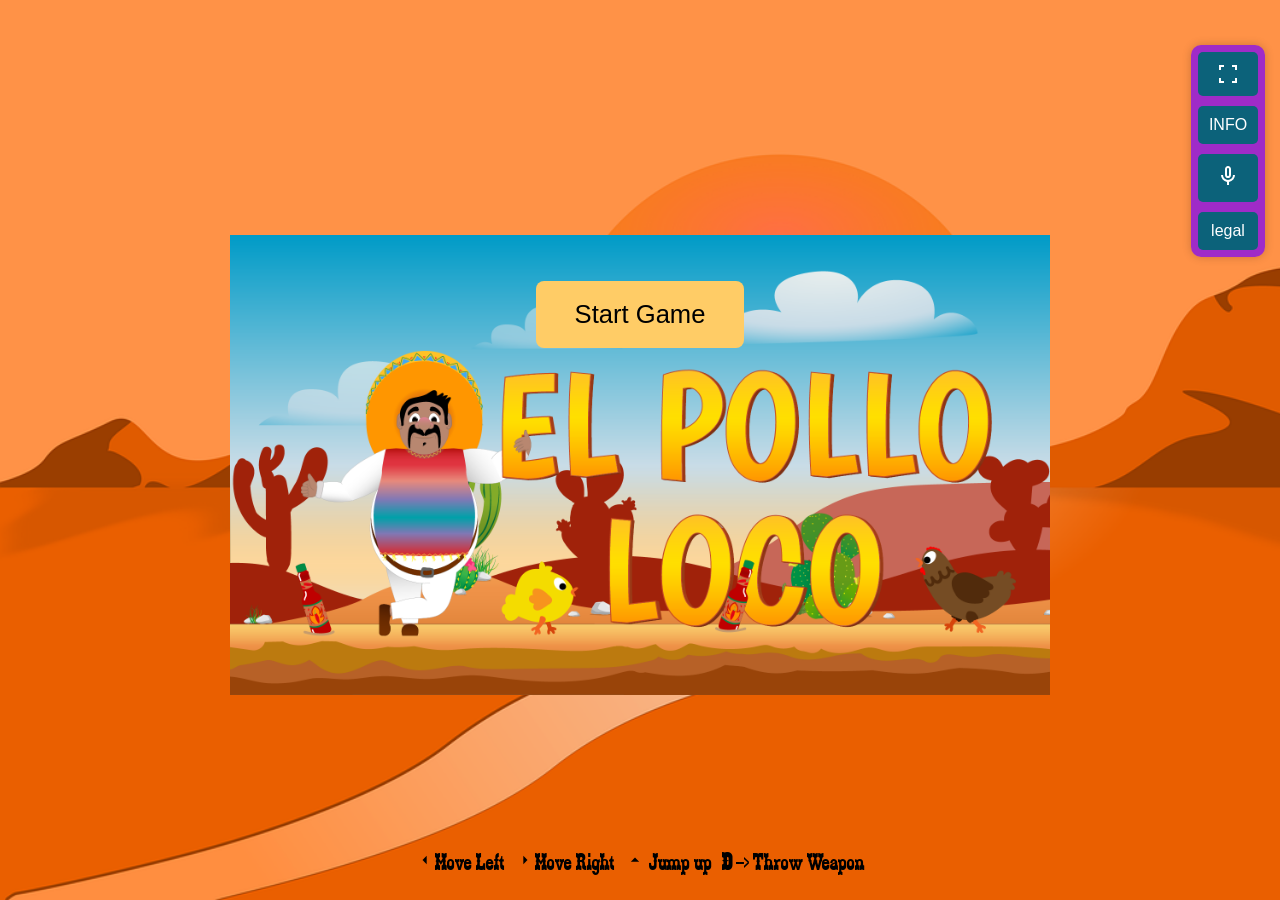
<file: index.html>
<!DOCTYPE html>
<html lang="en" translate="no">
<head>
    <meta charset="UTF-8">
    <meta name="viewport" content="width=device-width, initial-scale=1.0, viewport-fit=cover">
    <title>EL POLLO LOCO</title>
    <link rel="stylesheet" href="style.css">
    <link rel="shortcut icon" href="img/img/9_intro_outro_screens/start/startscreen_1.png" type="image/x-icon">

    
    <script src="models/drawable-object.class.js"></script>
    <script src="models/moveable-object.class.js"></script>
    <script src="levels/level1.js"></script>
    <script src="models/dropped-coin.class.js"></script>
    <script src="models/status-bar.class.js"></script>
    <script src="models/collectible-object.class.js"></script>
    <script src="models/throwable-object.class.js"></script>
    <script src="models/background-object.class.js"></script>
    <script src="models/chicken.class.js"></script>
    <script src="models/small-chicken.class.js"></script>
    <script src="models/endBoss.class.js"></script>
    <script src="models/character.class.js"></script>
    <script src="models/cloud.class.js"></script>
    <script src="models/sound.class.js"></script>
    <script src="models/collision-manager.class.js"></script>
    <script src="models/game-lifeCircle.class.js"></script>
    <script src="models/world.class.js"></script>      
    <script src="models/keyboard.class.js"></script>
    <script src="models/touch-control.class.js"></script>
    <script src="models/level.class.js"></script>    
    <script src="models/button.class.js"></script>
    <script src="models/quit-button.class.js"></script>
    <script src="models/restart-button.class.js"></script>
    <script src="js/startScreen.js"></script>
    <script src="js/game.js"></script>
</head>
<body>
    <div class="game-container" id="gameContainer">
        <h1>El Pollo Loco</h1>

        <div id="startScreen" class="start-screen">
            <div class="start-image-container">
                <img src="img/img/9_intro_outro_screens/start/startscreen_2.png" class="start-image">
                <button id="startButton" class="start-button">Start Game</button>
            </div>
        </div>

        <div id="infoOverlay" class="info-overlay">
            <div class="info-content">
                <button id="closeInfoBtn" class="close-btn">✖</button> 

                <ul>
                    <li><p>Smaller chicken dies only after being hit by a weapon (Bottle)</p></li>
                    <li><p>The normal chicken can be killed by either jumping on it or throwing bottle at it</p></li>
                    <li><p>EndBoss chicken dies only after being hit by multiple bottles</p></li>
                    <li><p>the player do not have any bottle at the start of the game 
                        so the player needs to collect bottles along the way by colliding with the bottles  </p></li>
                    
                </ul>
                <ul class="mobile-overlay">
                    <li><img src="img/assets/arrow_left.svg" width="20" height="20"> == Move Left</li>
                    <li><img src="img/assets/arrow_right.svg" width="20" height="20">== Move Right</li>
                    <li><img src="img/assets/arrow-up.svg" width="20" height="20">== Jump up</li>
                    <li><b>D</b>== Throw Weapon</li>
                </ul>
            </div>
        </div>

        <canvas id="canvas" width="820" height="480"></canvas>
        <div id="inGameMenu" class="in-game-menu ">
            <button id="fullscreenButton" class="menu-button">
                <img id="fullscreenIcon" src="img/assets/fullscreen_icon.svg" class="icon">
            </button>
            <button id="infoButton">INFO</button>
            <button id="soundButtonInGame" class="menu-button sound-button">
                <img id="soundIconInGame" src="img/assets/Mic-On.svg" class="sound-icon">
            </button>
            <button id="soundButtonInGame" class="menu-button sound-button">
                <a id="impressum-link" href="impressum.html">legal</a>
                
            </button>
        </div>
        

        <div id="inGameHelp" class="in-game-help">
            <ul>
                <li><img src="img/assets/arrow_left.svg" width="20" height="20">Move Left</li>
                <li><img src="img/assets/arrow_right.svg" width="20" height="20">Move Right</li>
                <li><img src="img/assets/arrow-up.svg" width="20" height="20"> Jump up</li>
                <li><b>D</b> --> Throw Weapon</li>
            </ul>
        </div>
      
     

    </div>
    
    <div id="loadingScreen" style="display: none;">
       <div class="loading-content">
          <img src="img/assets/PS_BALD GUY_Idle_011.png" alt="Loading..." class="loading-image">
           <p class="loading-quote">“A journey of feathers begins with one flap.”</p>
        </div>
    </div>
    <div id="rotateOverlay">
       <p>Play in  portrait mode </p>
  </div>
  
  

</body>
</html>
</file>
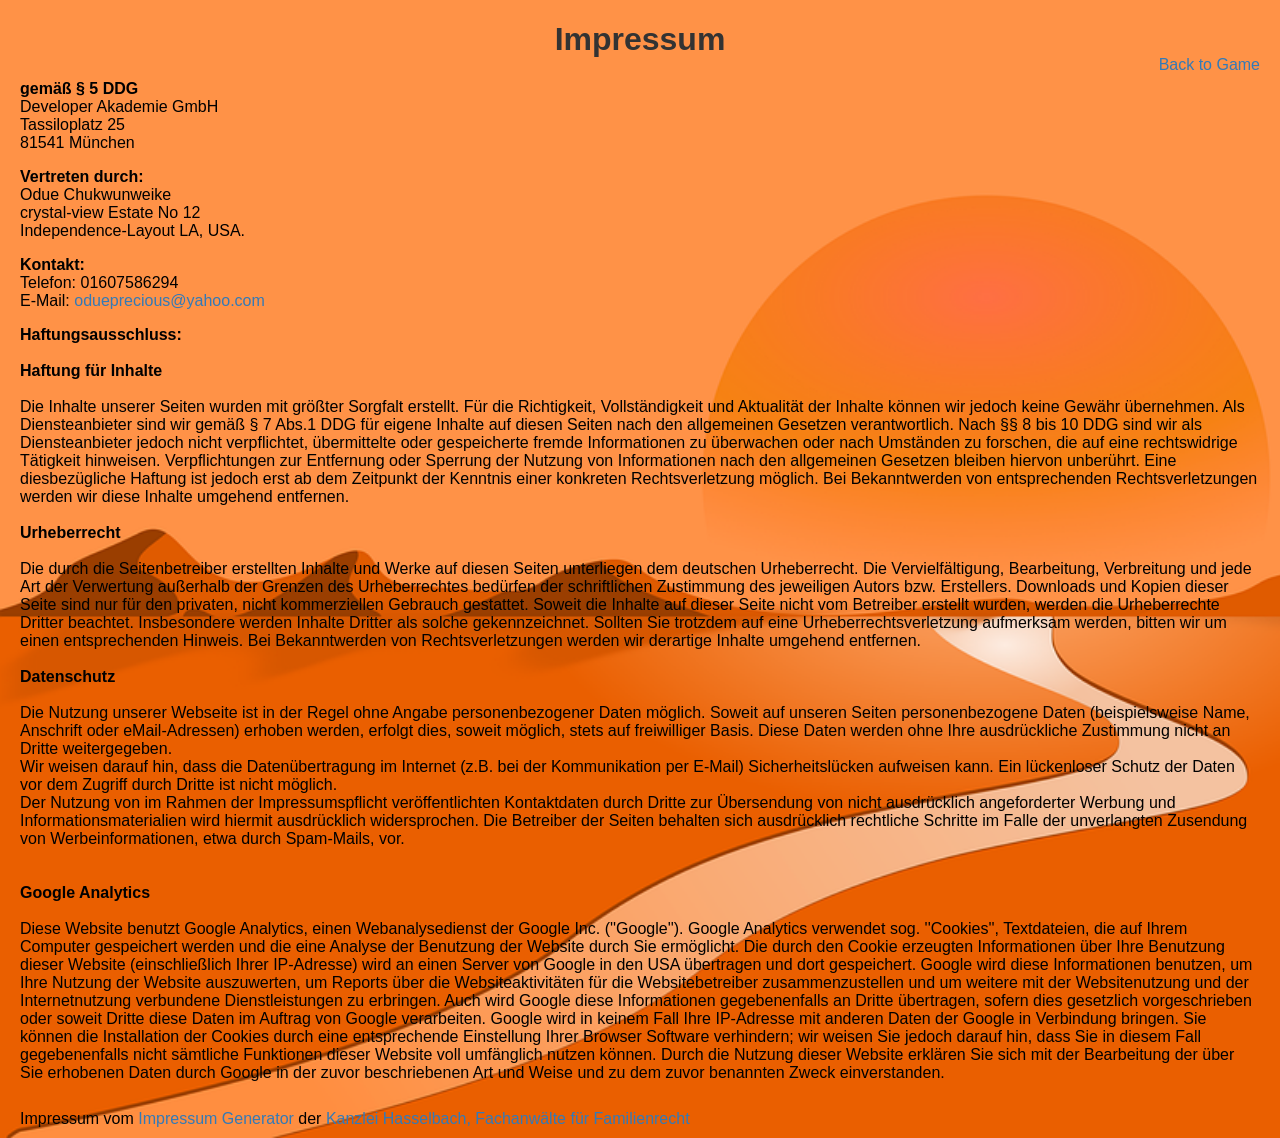
<file: impressum.html>
<!DOCTYPE html>
<html lang="en" translate="no">
<head>
    <meta charset="UTF-8">
    <meta name="viewport" content="width=device-width, initial-scale=1.0">
    <title>Impressum</title>
    <link rel="stylesheet" href="impressum.css">
</head>
<body>
    <div class="impressum">
    <div id="backToGame"> <p><a href="index.html">Back to Game</a></p></div>
    <h1>Impressum</h1>
    <div class='impressum'>
            <div>
                
            </div>
            <div class="impressum-header">
                <p><strong>gemäß § 5 DDG </strong><br>
                    Developer Akademie GmbH <br>
                    Tassiloplatz 25<br>
                    81541 München <br>
                </p>
                <p> <strong>Vertreten durch: </strong><br>
                    Odue Chukwunweike<br>
                    crystal-view Estate No 12 <br>
                    Independence-Layout LA, USA. 
                </p>
            </div>
            <p><strong>Kontakt:</strong> <br>
                Telefon: 01607586294<br>
                E-Mail: <a href='mailto:odueprecious@yahoo.com'>odueprecious@yahoo.com</a></br></p>
            <p><strong>Haftungsausschluss: </strong><br><br><strong>Haftung für Inhalte</strong><br><br>
                Die Inhalte unserer Seiten wurden mit größter Sorgfalt erstellt. Für die Richtigkeit, Vollständigkeit
                und
                Aktualität der Inhalte können wir jedoch keine Gewähr übernehmen. Als Diensteanbieter sind wir gemäß § 7
                Abs.1 DDG für eigene Inhalte auf diesen Seiten nach den allgemeinen Gesetzen verantwortlich. Nach §§ 8
                bis
                10 DDG sind wir als Diensteanbieter jedoch nicht verpflichtet, übermittelte oder gespeicherte fremde
                Informationen zu überwachen oder nach Umständen zu forschen, die auf eine rechtswidrige Tätigkeit
                hinweisen.
                Verpflichtungen zur Entfernung oder Sperrung der Nutzung von Informationen nach den allgemeinen Gesetzen
                bleiben hiervon unberührt. Eine diesbezügliche Haftung ist jedoch erst ab dem Zeitpunkt der Kenntnis
                einer
                konkreten Rechtsverletzung möglich. Bei Bekanntwerden von entsprechenden Rechtsverletzungen werden wir
                diese
                Inhalte umgehend entfernen.<br><br><strong>Urheberrecht</strong><br><br>
                Die durch die Seitenbetreiber erstellten Inhalte und Werke auf diesen Seiten unterliegen dem deutschen
                Urheberrecht. Die Vervielfältigung, Bearbeitung, Verbreitung und jede Art der Verwertung außerhalb der
                Grenzen des Urheberrechtes bedürfen der schriftlichen Zustimmung des jeweiligen Autors bzw. Erstellers.
                Downloads und Kopien dieser Seite sind nur für den privaten, nicht kommerziellen Gebrauch gestattet.
                Soweit
                die Inhalte auf dieser Seite nicht vom Betreiber erstellt wurden, werden die Urheberrechte Dritter
                beachtet.
                Insbesondere werden Inhalte Dritter als solche gekennzeichnet. Sollten Sie trotzdem auf eine
                Urheberrechtsverletzung aufmerksam werden, bitten wir um einen entsprechenden Hinweis. Bei Bekanntwerden
                von
                Rechtsverletzungen werden wir derartige Inhalte umgehend
                entfernen.<br><br><strong>Datenschutz</strong><br><br>
                Die Nutzung unserer Webseite ist in der Regel ohne Angabe personenbezogener Daten möglich. Soweit auf
                unseren Seiten personenbezogene Daten (beispielsweise Name, Anschrift oder eMail-Adressen) erhoben
                werden,
                erfolgt dies, soweit möglich, stets auf freiwilliger Basis. Diese Daten werden ohne Ihre ausdrückliche
                Zustimmung nicht an Dritte weitergegeben. <br>
                Wir weisen darauf hin, dass die Datenübertragung im Internet (z.B. bei der Kommunikation per E-Mail)
                Sicherheitslücken aufweisen kann. Ein lückenloser Schutz der Daten vor dem Zugriff durch Dritte ist
                nicht
                möglich. <br>
                Der Nutzung von im Rahmen der Impressumspflicht veröffentlichten Kontaktdaten durch Dritte zur
                Übersendung
                von nicht ausdrücklich angeforderter Werbung und Informationsmaterialien wird hiermit ausdrücklich
                widersprochen. Die Betreiber der Seiten behalten sich ausdrücklich rechtliche Schritte im Falle der
                unverlangten Zusendung von Werbeinformationen, etwa durch Spam-Mails, vor.<br>
                <br><br><strong>Google Analytics</strong><br><br>
                Diese Website benutzt Google Analytics, einen Webanalysedienst der Google Inc. (''Google''). Google
                Analytics verwendet sog. ''Cookies'', Textdateien, die auf Ihrem Computer gespeichert werden und die
                eine
                Analyse der Benutzung der Website durch Sie ermöglicht. Die durch den Cookie erzeugten Informationen
                über
                Ihre Benutzung dieser Website (einschließlich Ihrer IP-Adresse) wird an einen Server von Google in den
                USA
                übertragen und dort gespeichert. Google wird diese Informationen benutzen, um Ihre Nutzung der Website
                auszuwerten, um Reports über die Websiteaktivitäten für die Websitebetreiber zusammenzustellen und um
                weitere mit der Websitenutzung und der Internetnutzung verbundene Dienstleistungen zu erbringen. Auch
                wird
                Google diese Informationen gegebenenfalls an Dritte übertragen, sofern dies gesetzlich vorgeschrieben
                oder
                soweit Dritte diese Daten im Auftrag von Google verarbeiten. Google wird in keinem Fall Ihre IP-Adresse
                mit
                anderen Daten der Google in Verbindung bringen. Sie können die Installation der Cookies durch eine
                entsprechende Einstellung Ihrer Browser Software verhindern; wir weisen Sie jedoch darauf hin, dass Sie
                in
                diesem Fall gegebenenfalls nicht sämtliche Funktionen dieser Website voll umfänglich nutzen können.
                Durch
                die Nutzung dieser Website erklären Sie sich mit der Bearbeitung der über Sie erhobenen Daten durch
                Google
                in der zuvor beschriebenen Art und Weise und zu dem zuvor benannten Zweck einverstanden.
            </p><br>
            Impressum vom <a href="https://www.impressum-generator.de">Impressum Generator</a> der <a
                href="https://www.kanzlei-hasselbach.de/rechtsgebiete/familienrecht/">Kanzlei Hasselbach, Fachanwälte
                für
                Familienrecht</a>
        </div>
    </div>
</body>
</html>
</file>
<file: style.css>
@font-face {
    font-family: 'zebars';
    src: url('fonts/Zabars.ttf') format('truetype'), 
         
}  


body{
    display: flex;
    justify-content: center;
    align-items: center;
    flex-direction: column;
    background-image:url('img/assets/background.png');
    background-repeat: no-repeat;
    background-size: cover;    
    font-family:'zebars', 'Arial Narrow', Arial, sans-serif;
    margin: 0;
    height: 100vh;
    

}
canvas {
    position: absolute;
    top: 45%;
    left: 50%;
    transform: translate(-50%, -50%);
}

h1{
    font-size: 58px;
    letter-spacing: 3px;
    margin-top: 5px;
}


canvas{
    
    display:block;
}



.start-image {
        max-width: calc(90% + 10vw); /* adjust this value to your liking */
        height: auto;
    }
.start-image-container {
    position: relative;
    display: flex;
    justify-content: center;
    align-items: center;
    width: 60%;
    margin-top: 30px !important;
}

.start-button {
    position: absolute;
    top: 10%; /* Adjust this value to position the button vertically */
    padding: 12px 20px;
    font-size: 18px;
    background: #ffcc66;
    border: none;
    border-radius: 8px;
    cursor: pointer;
    transition: background 0.3s;
}
.start-button {
    padding: 1.5vw 3vw;
    font-size: 2vw;
}



.start-screen {
    position: fixed;
    top: 0;
    left: 0;
    width: 100%;
    height: 100%;

    display: flex;
    justify-content: center;
    align-items: center;
    z-index: 1000;
    
}
    








.hidden {
    display: none;
}

.toggle-sound-btn {
    display: flex;
    align-items: center;
    gap: 10px;
    background-color: rgb(59, 138, 138);
    color: #fff;
    border: none;
    padding: 10px;
    border-radius: 6px;
    cursor: pointer;
}

.sound-icon {
    width: 24px;
    height: 24px;
}




.hidden {
    display: none;
}
.in-game-menu {
    position: absolute;
    top: 5%;
    right: 15px;
    display: flex;
    flex-direction: column;
    gap: 10px;
    background-color: rgba(119, 0, 255, 0.7); /* Orange background with some transparency */
    padding: 7px;
    border-radius: 10px;
    box-shadow: 0px 0px 10px rgba(0, 0, 0, 0.2);
}

.in-game-menu button {
    background-color: #0c627a;
    color: white;
    border: none;
    padding: 10px;
    font-size: 16px;
    cursor: pointer;
    border-radius: 5px;
    width: 60px; /* or whatever width you want */
}
.in-game-menu a {
    text-decoration: none;
    color: #fff;
}

.in-game-menu button:hover {
    background-color: #ffa500; /* Orange background on hover */
    color: #fff;
}

.sound-button {
    background-color: #333;
    padding: 5px;
    border-radius: 5px;
}

.sound-icon {
    width: 24px;
    height: 24px;
}
.icon {
    width: 24px;
    height: 24px;
    vertical-align: middle;
}

.hidden{
    display: none;
}
.game-end-icon {
    position: absolute;
    width: 50px;
    height: auto;
    z-index: 20;
    pointer-events: none;
  }
  
  .hide {
    display: none;
  }
.in-game-help {
    position: absolute;
    bottom: 25px;
    left: 50%;
    transform: translateX(-50%);
    font-size: 24px;
}

.in-game-help ul {
    list-style: none;
    padding: 0;
    margin: 0;
    display: flex;
    gap: 10px;
}

.in-game-help li {
    display: inline-block;
    border: none;
    padding: 0;
}
 
:fullscreen {
    background-image: url('img/assets/background.png');
    background-size: cover;
    display: flex;
    justify-content: center;
    align-items: center;
}

:-webkit-full-screen {
    background-image: url('img/assets/background.png');
    background-size: cover;
    display: flex;
    justify-content: center;
    align-items: center;
}

.in-game-menu {
    position: fixed;
    z-index: 1000;
}
  
 
  

  #touch-controls {
    position: absolute;
    top: 50%;
    left: 50%;
    transform: translate(-50%, -50%);
    width: 820px; 
    height: 480px; 
    pointer-events: none;
}

.touch-button {
    position: absolute;
    width: 50px;
    height: 50px;
    border-radius: 50%;
    border: none;
    
    cursor: pointer;
    display: flex;
    justify-content: center;
    align-items: center;
    pointer-events: auto;
}

#left-button {
    bottom: -20px;
    left: 20px;
}

#right-button {
    bottom: -20px;
    left: 90px;
}

#jump-button {
    bottom: -25px;
    right: 70px;
}

#throw-button {
    bottom: -20px;
    right: 20px;
}
#loadingScreen {
    position: absolute;
    top: 10%;
    left: 0;
    width: 100%;
    height: 100%;
    
    display: flex;
    justify-content: center;
    align-items: center;
    z-index: 9999;
}

.loading-image {
    max-width: 30%;
    max-height: 30%;
    object-fit: contain;
}

.loading-content {
    text-align: center;
}

.loading-quote {
    font-family: 'Brush Script MT', cursive;
    font-size: 1.5rem;
    margin-top: 1rem;
    color: #444;
}


.info-overlay {
    position: fixed;
    top: 50%;
    left: 50%;
    transform: translate(-50%, -50%);
    width: 90vw;
    max-width: 350px;
    max-height: 90vh;
    overflow-y: auto;
    background-color: darkorange;
    display: none;
    padding: 20px;
    border: lightskyblue solid 2px;
    text-align: center;
    z-index: 1999;
    border-radius: 15px;
    box-sizing: border-box;
}

.info-content {
    display: block;
    font-size: 16px;
    margin-left: 0;
    font-family: 'Times New Roman', Times, serif !important;
    line-height: 1.4;
}
.close-btn {
    position: absolute;
    top: 5px;
    left: 15px;
    background: rgba(119, 0, 255, 0.7);
    color: white;
    border: none;
    border-radius: 50%;
    width: 30px;
    height: 30px;
    font-size: 18px;
    cursor: pointer;
    z-index: 1000;
    display: none;
}
.hide-on-mobile{
    display: none;
}

#canvas {
    width: 820px;
    height: 480px;
}
@media (max-width: 768px) and (orientation: landscape) {
    #rotateOverlay {
        display: flex; 
    }
}
@media (max-width: 768px) and (orientation: portrait) {
    #rotateOverlay {
        display: none;
    }
}
@media (min-width: 769px) {
    #rotateOverlay {
        display: none;
    }
}
#rotateOverlay {
  position: fixed;
  top: 40%;
  left: 0;
  width: 100vw;
  height: 100vh;
  
  color: rgba(0, 0, 0, 0.9);
  display: none;
  justify-content: center;
  
  text-align: center;
  z-index: 9999;
  font-size: 2.0rem;
  padding: 10px;
}
@media screen and (orientation: landscape) and (max-height: 480px) { 
    #canvas {
        width: 100vw; 
        height: 100vh;
        position: absolute;
        top: 0;
        left: 0;
        transform: none; 
        padding-top: env(safe-area-inset-top);
        padding-right: env(safe-area-inset-right);
        padding-bottom: env(safe-area-inset-bottom);
        padding-left: env(safe-area-inset-left);
        box-sizing: border-box;
    }
      #inGameMenu.game-running {
    display: none;
  }
      #inGameHelp.gameRunning {
    display: none;
  }
   
}
@media only screen and (max-device-width: 1029px) {
  #inGameMenu.hide-on-mobile {
    display: none !important;
  }
}


#impressum-container a {
  position: absolute;
  bottom: 40px;
  left: 40px;
  text-decoration: none;
  color: #b4d2db;
  font-size: 18px;
  cursor: pointer;

}




@media only screen and (max-width: 820px) {
    #canvas {
        width: 100%;    
        
    }
}
@media only screen and (max-width: 920px) {
    #canvas {
        width: 100%;
        height: 100vh;
        position: absolute;
        top: 0;
        left: 0;
        transform: none;
    }
    
}
@media screen and (max-width: 1020px) {
    
    
}
@media screen and (min-width: 1020px) {
    #inGameHelp {
        display: block !important;
    }
    
}
@media (max-width: 1029px) {
  #inGameMenu.hide-on-mobile {
    display: none;
  }
  .info-overlay {
        height: auto;
        overflow-y: auto;
        padding-bottom: 20px;
        position: fixed;
        top: 50%;
        left: 50%;
        transform: translate(-50%, -50%);
    }
    .mobile-overlay{
    display: block;
}
.start-image {
        max-width: calc(90% + 20vw); 
        height: auto;
    }
}
@media only screen and (max-width:880px){
    .in-game-help {
    position: absolute;
    bottom: 65px;
    left: 45% !important;
    transform: translateX(-50%);
    font-size: 24px;
}
}
@media only screen and (max-width:820px){
        .in-game-help {
    position: absolute;
    bottom: 75px;
    left: 45% !important;
    transform: translateX(-50%);
    font-size: 20px;
}
.close-btn{
    display: block;
}
}

    

@media only screen and (max-width: 700px) {
   #inGameMenu {
        position: fixed;
        bottom: 0;
        top: auto;
        left: 0;
        right: 0;
        width: 100%;
        height: 30px;
        padding: 10px;
        display: flex;
        flex-direction: row;
        justify-content: space-around;
        background-color: rgba(119, 0, 255, 0.7);
        border-radius: 0;
    }
    #inGameMenu button {
        padding: 5px;
        font-size: 14px;
    }
    #inGameMenu .icon {
        width: 20px;
        height: 20px;
    }
    h1{
    font-size: 28px;
    letter-spacing: 3px;
    margin-top: 0px;
}
    .in-game-help {
    display: none !important;
}
 .start-image {
        max-width: calc(80% + 30vw); 
        height: auto;
    }
    .start-image-container {
    position: relative;
    display: flex;
    justify-content: center;
    align-items: center;
    width: 70%;
    margin-top: -10px !important;
}

}
</file>
<file: impressum.css>
body{
    
    justify-content: center;
    align-items: center;
    flex-direction: column;
    background-image:url('img/assets/background.png');
    background-repeat: no-repeat;
    background-size: cover;    
    font-family:'zebars', 'Arial Narrow', Arial, sans-serif;
    margin: 0;
    height: 100%;
    

}
h1 {
  color: #333;
  text-align: center;
}

p {
  margin-bottom: 10px;
}

a {
  
  text-decoration: none;
  color: #337ab7;
}

a:hover {
  color: #23527c;
}
#backToGame {
  margin-top: 20px;
  position: absolute;
  top: 20px;   /* distance from top */
  right: 20px; /* distance from right edge */
}




.impressum{
    margin: 10px;
}
</file>
